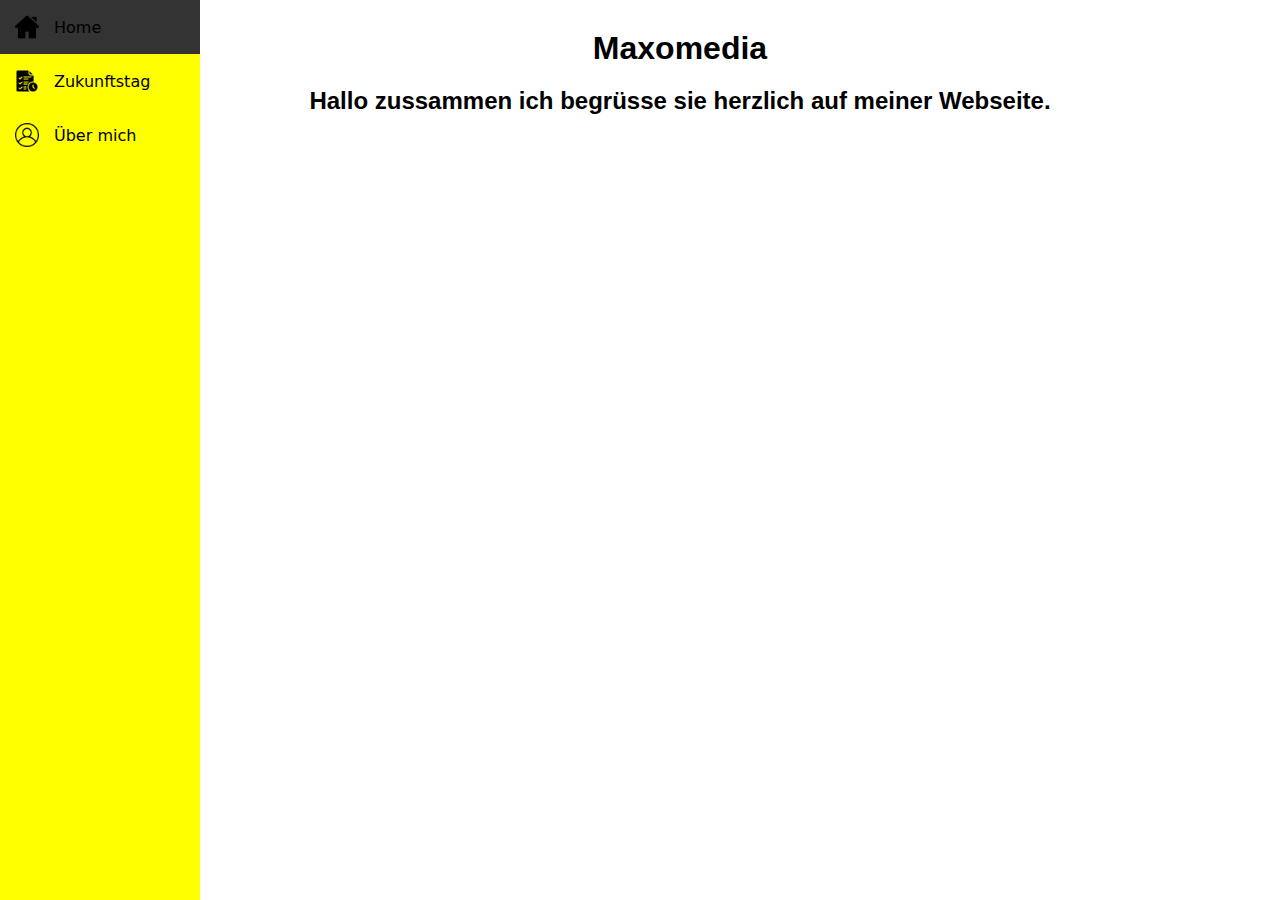
<file: index.html>
<!DOCTYPE html>

<html>
    <head>
        <title>Zukunftstag</title>
        <link rel="stylesheet" type="text/css" href="./style.css">
        <script type="text/javascript">
            //alert("hallo Linus");
            console.log("hallo Linus Console");
        </script>
    </head>
    <body>
        <nav class="nav">
            <a href="index.html" class="nav-item">
              <img src="./Bilder/home.png" alt="Home">
              <span>Home</span>
            </a>
            <a href="Zukunftstag.html" class="nav-item">
              <img src="./Bilder/schedule.png" alt="Profile">
              <span>Zukunftstag</span>
            </a>
            <a href="Über mich.html" class="nav-item">
              <img src="./Bilder/user.png" alt="Settings">
              <span>Über mich</span>
            </a>
          </nav>
        <div class="inhalt">
            <h1>
             Maxomedia
            </h1>
            <h2>
                Hallo zussammen ich begrüsse sie herzlich auf meiner Webseite. 
            </h2>
        </div>
</body>
    </html>
</file>
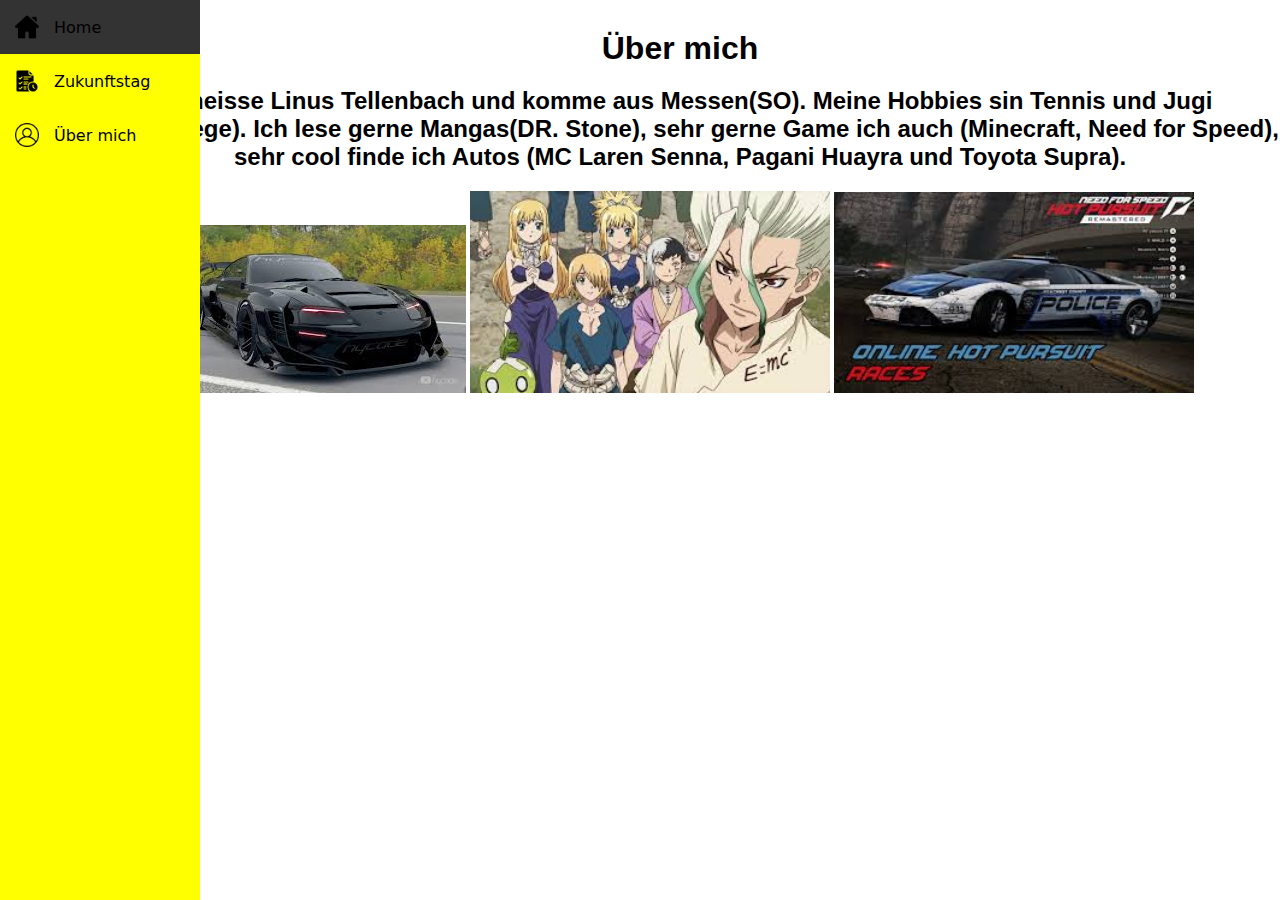
<file: Über mich.html>
<!DOCTYPE html>

<html>
    <head>
        <title>Über mich</title>
        <link rel="stylesheet" type="text/css" href="./style.css">
        <script type="text/javascript">
            //alert("hallo Linus");
            console.log("hallo Linus Console");
        </script>
    </head>
    <body>
        <nav class="nav">
            <a href="index.html" class="nav-item">
              <img src="./Bilder/home.png" alt="Home">
              <span>Home</span>
            </a>
            <a href="Zukunftstag.html" class="nav-item">
              <img src="./Bilder/schedule.png" alt="Profile">
              <span>Zukunftstag</span>
            </a>
            <a href="Über mich.html" class="nav-item">
              <img src="./Bilder/user.png" alt="Settings">
              <span>Über mich</span>
            </a>
          </nav>
        <div class="inhalt">
            <h1>
             Über mich
            </h1>
            <h2>
                Ich heisse Linus Tellenbach und komme aus Messen(SO). Meine Hobbies sin Tennis und Jugi (Jugendriege). Ich lese gerne Mangas(DR. Stone), 
                sehr gerne Game ich auch (Minecraft, Need for Speed), sehr cool finde ich Autos (MC Laren Senna, Pagani Huayra und Toyota Supra).
            </h2>
            <img src="Bilder/Auto.jpeg"30%">
            <img src="Bilder/Dr. Stone.jpeg" width="30%">
            <img src="Bilder/Game.jpeg" width="30%">
        </div>
</body>
    </html>
</file>
<file: style.css>
.inhalt {
    text-align: center;
    font-family: Arial, Helvetica, sans-serif;
    margin-left: 80px;
    margin-top: 30px;
}
* {
    margin: 0;
    padding: 0;
    box-sizing: border-box;
  }

  body {
    font-family: system-ui;
  }

  .nav {
    position: fixed;
    height: 100vh;
    background: #ffff00;
    width: 60px;
    transition: width 0.3s ease;
    overflow: hidden;
    margin-top: -30px;
  }

  .nav:hover {
    width: 200px;
  }

  .nav-item {
    display: flex;
    align-items: center;
    padding: 15px;
    color: black;
    cursor: pointer;
    text-decoration: none;
  }

  .nav-item:hover {
    background: #333;
  }

  .nav-item img {
    width: 24px;
    height: 24px;
    margin-right: 15px;
  }

  .nav-item span {
    white-space: nowrap;
    opacity: 0;
    transition: opacity 0.2s ease;
  }

  .nav:hover .nav-item span {
    opacity: 1;
  }
  h1, h2, h3, h4, h5, p {
    margin-bottom: 20px ;
  }
  .bild {
    text-align: center;
  }
</file>
